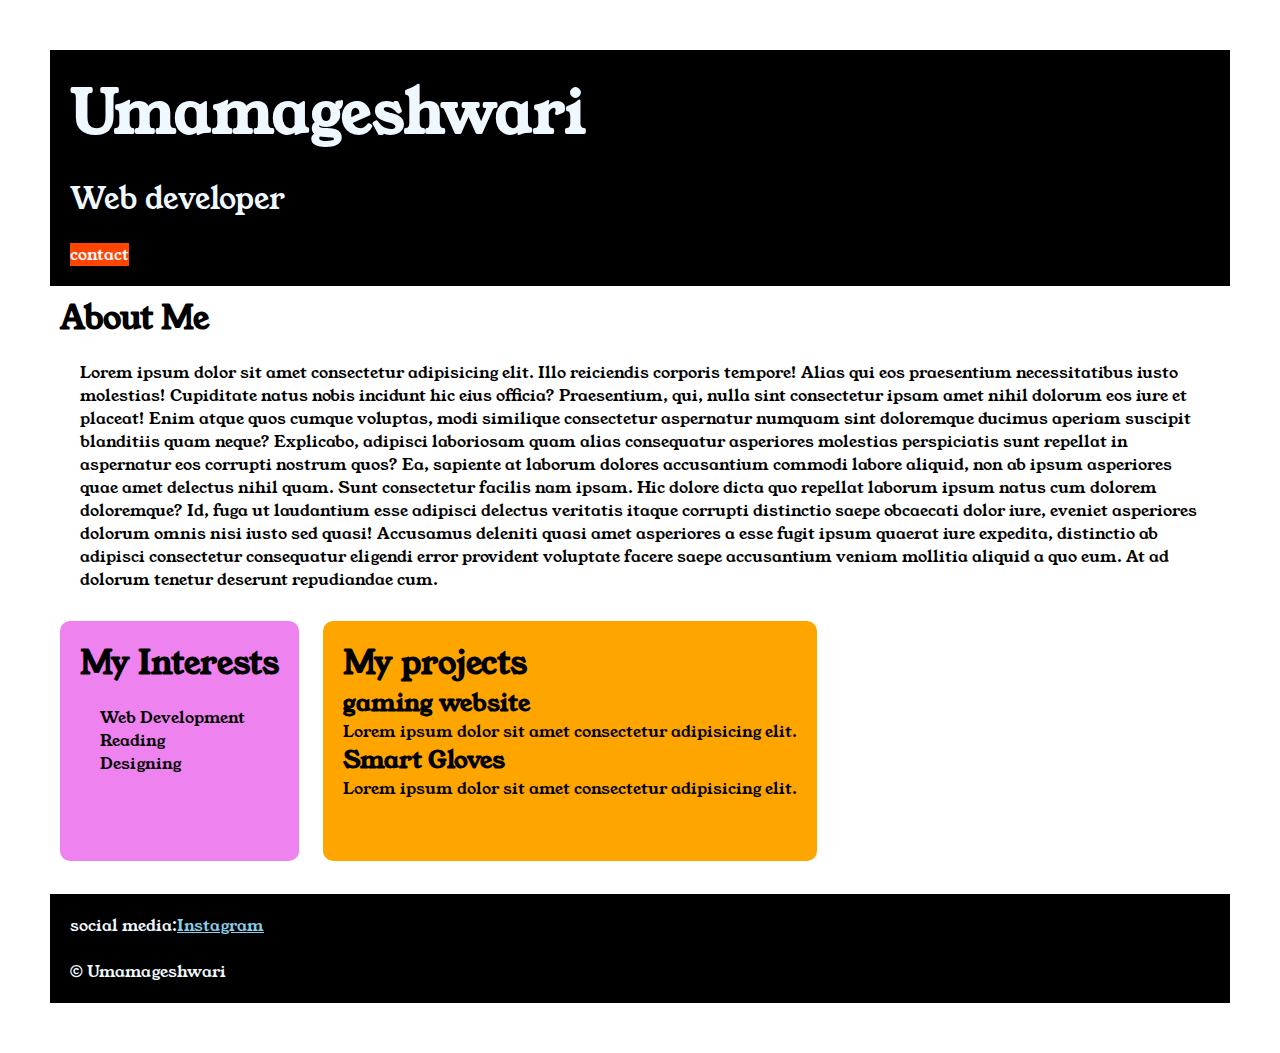
<file: index.html>
<!DOCTYPE html>
<html lang="en">

<head>
    <meta charset="UTF-8">
    <meta name="viewport" content="width=device-width, initial-scale=1.0">
    <title>portfolio</title>
    <link rel="stylesheet" href="style.css">
    <link rel="preconnect" href="https://fonts.googleapis.com">
    <link rel="preconnect" href="https://fonts.gstatic.com" crossorigin>
    <link href="https://fonts.googleapis.com/css2?family=Young+Serif&display=swap" rel="stylesheet">
</head>

<body>
    <div class="container">
        <div class="section-one">
            <h1 class="section-one__name">Umamageshwari</h1><br>
            <p class="section-one__role">Web developer</p><br>
            <a href="contact.html" class="section-one__contact">contact</a><br>
        </div>
        <div class="section-two">
        <h1 class="section-two__title">About Me</h1>
        <p class="section-two__desc">Lorem ipsum dolor sit amet consectetur adipisicing elit. Illo reiciendis corporis tempore! Alias qui eos
            praesentium necessitatibus iusto molestias! Cupiditate natus nobis incidunt hic eius officia? Praesentium,
            qui,
            nulla sint consectetur ipsam amet nihil dolorum eos iure et placeat! Enim atque quos cumque voluptas, modi
            similique consectetur aspernatur numquam sint doloremque ducimus aperiam suscipit blanditiis quam neque?
            Explicabo, adipisci laboriosam quam alias consequatur asperiores molestias perspiciatis sunt repellat in
            aspernatur eos corrupti nostrum quos? Ea, sapiente at laborum dolores accusantium commodi labore aliquid,
            non ab
            ipsum asperiores quae amet delectus nihil quam. Sunt consectetur facilis nam ipsam. Hic dolore dicta quo
            repellat laborum ipsum natus cum dolorem doloremque? Id, fuga ut laudantium esse adipisci delectus veritatis
            itaque corrupti distinctio saepe obcaecati dolor iure, eveniet asperiores dolorum omnis nisi iusto sed
            quasi!
            Accusamus deleniti quasi amet asperiores a esse fugit ipsum quaerat iure expedita, distinctio ab adipisci
            consectetur consequatur eligendi error provident voluptate facere saepe accusantium veniam mollitia aliquid
           a quo eum. At ad dolorum tenetur deserunt repudiandae cum.</p>
        
        </div>
        <div class="section-three">
        <h1 class="section-three__title">My Interests</h1>
        <ul  class="section-three__desc">
            <li>Web Development</li>
            <li>Reading</li>
            <li>Designing</li>
        </ul>
        </div>
        <div class="section-four">

        
        <h1 class="section-four__title"> My projects</h1>
        <ul class="section-four__desc">
            
            <li>
                <h2>gaming website</h2>
                <p>Lorem ipsum dolor sit amet consectetur adipisicing elit. 
                </p>
            </li>
            <li>
                <h2>Smart Gloves</h2>
                <p>Lorem ipsum dolor sit amet consectetur adipisicing elit. 
                   
                </p>
            </li>
        </ul>
        </div>
        <br>
        <br>
        <div class="section-five">
        <p  class="section-five__title">social media:<a
                href="https://mail.google.com/mail/u/0/?tab=rm&ogbl#starred/FMfcgzQZSsHbLncgWWDlzqzGsnBGnjWM">Instagram</a>
        </p>
        <br>
        <p class="section-five__desc">&copy Umamageshwari</p>
        </div>
    </div>
</body>

</html>
</file>
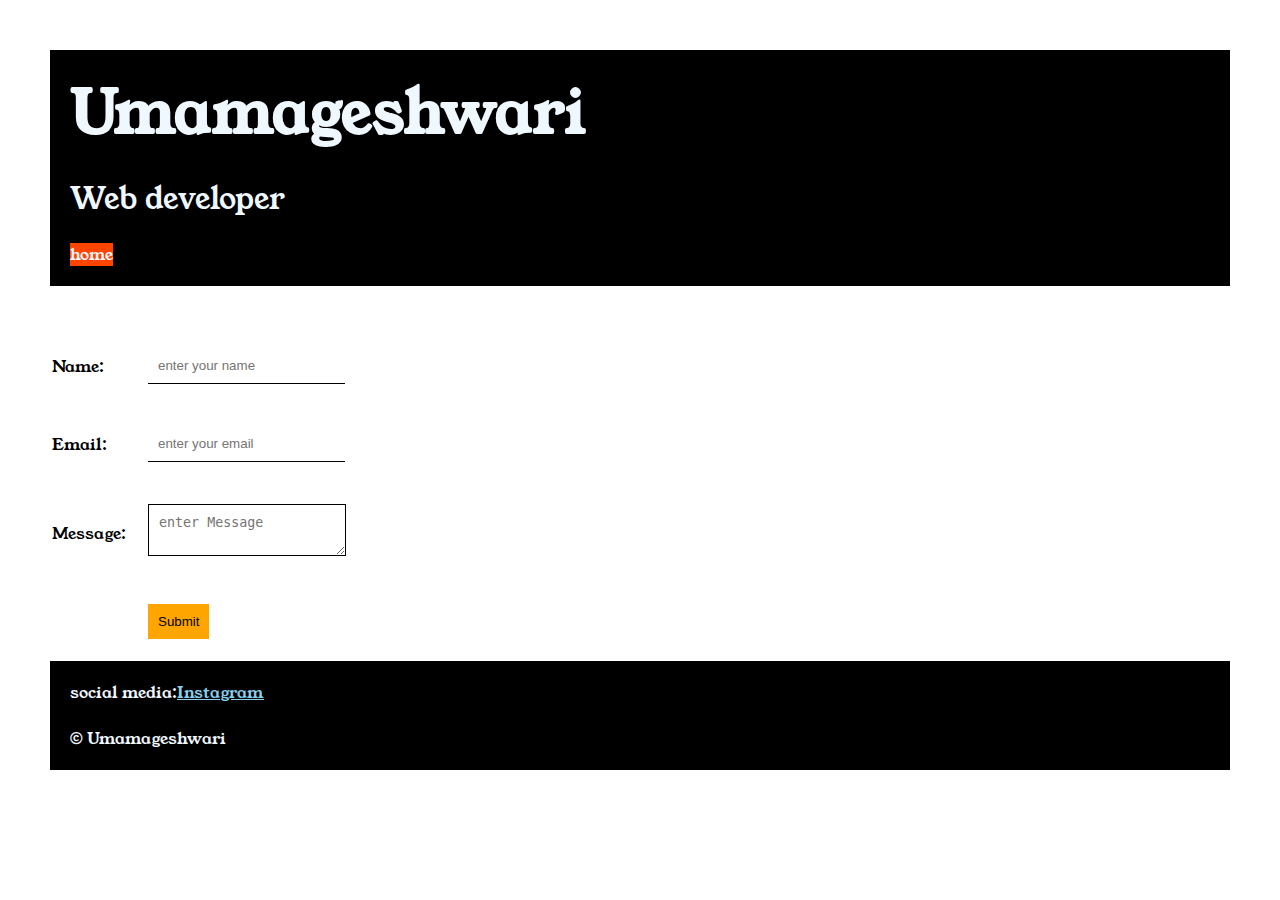
<file: contact.html>
<!DOCTYPE html>
<html lang="en">
<head>
    <meta charset="UTF-8">
    <meta name="viewport" content="width=device-width, initial-scale=1.0">
    <title>content</title>
    <link rel="stylesheet" href="style.css">
    <link rel="preconnect" href="https://fonts.googleapis.com">
    <link rel="preconnect" href="https://fonts.gstatic.com" crossorigin>
    <link href="https://fonts.googleapis.com/css2?family=Young+Serif&display=swap" rel="stylesheet">
</head>
</head>
<body>
    <div class="container">
        <div class="section-one">
            <h1 class="section-one__name">Umamageshwari</h1><br>
            <p class="section-one__role">Web developer</p><br>
            <a href="index.html" class="section-one__contact">home</a><br>
        </div>
        <table>
            <div class="contact-form">
            <form>
            <tr>
                
                <td>Name:</td>
                <td><input type="text" placeholder="enter your name" class="contact-form__input"></td>
            </tr>
            <tr>
                
                <td>Email:</td>
                <td><input type="email" placeholder="enter your email"class="contact-form__input"></td>
            </tr>
            <tr>
                
                <td>Message:</td>
                <td><textarea row="5" col="5" placeholder="enter Message"class="contact-form__textarea"></textarea></td>
            </tr>
            <tr><td></td><td><input type="submit"class="contact-form__submit"></td></tr>
            </table>
            
            <div class="section-five">
                <p  class="section-five__title">social media:<a
                        href="https://mail.google.com/mail/u/0/?tab=rm&ogbl#starred/FMfcgzQZSsHbLncgWWDlzqzGsnBGnjWM">Instagram</a>
                </p>
                <br>
                <p class="section-five__desc">&copy Umamageshwari</p>
                </div>
        
    </form>
    </div>
    </div>
</body>
</html>
</file>
<file: style.css>
*{
    padding: 0;
    margin: 0;
}
body{
     
        font-family: "Young Serif", serif;
        font-weight: 400;
        font-style: normal;
      
      
}
.container{
    padding: 50px;
}
.section-one{
    background-color: black;
    color: aliceblue;
    padding: 20px;
}
.section-one__contact{
    background-color: orangered;
    color: aliceblue;
    text-decoration: none;
}
.section-one__name{
    font-size: 60px;
}
.section-one__role{
    font-size: 30px;
}
.section-two,.section-three,.section-four,.section_five{
    margin: 10px;
}
.section-two__desc,.section-three__desc,.secttion-four__desc,.section_five__desc{
    margin: 20px;
}
.section-five{
    background-color: black;
    color: aliceblue;
    padding: 20px;
}
.section-five__title a{
    color: skyblue;
}
.section-three li,.section-four li{
    list-style: none;
}
.section-three{
    background-color: violet;
    padding: 20px;
    color: black;
    border-radius: 10px;
    display: inline-block;
    height: 200px;
    vertical-align: top;
    
}
.section-four{
    background-color: orange;
    padding:20px;
    color: black;
    border-radius: 10px;
    display: inline-block;
    height: 200px;
    vertical-align: top;
    
}
.section-three{
    vertical-align: top;
}
.contact-form{
    margin: 40px;
}
.contact-form__input,.contact-form__textarea,.contact-form__submit{
    margin:20px;
}
.contact-form__input{
    padding:10px;
    border: none;
    border-bottom:solid black 1px;

}
.contact-form__textarea{
    padding:10px;
    border: none;
    border:solid black 1px;

}
.contact-form__submit{
    background-color: orange;
    color: black;
    padding: 10px;
    border: none;
}
</file>
